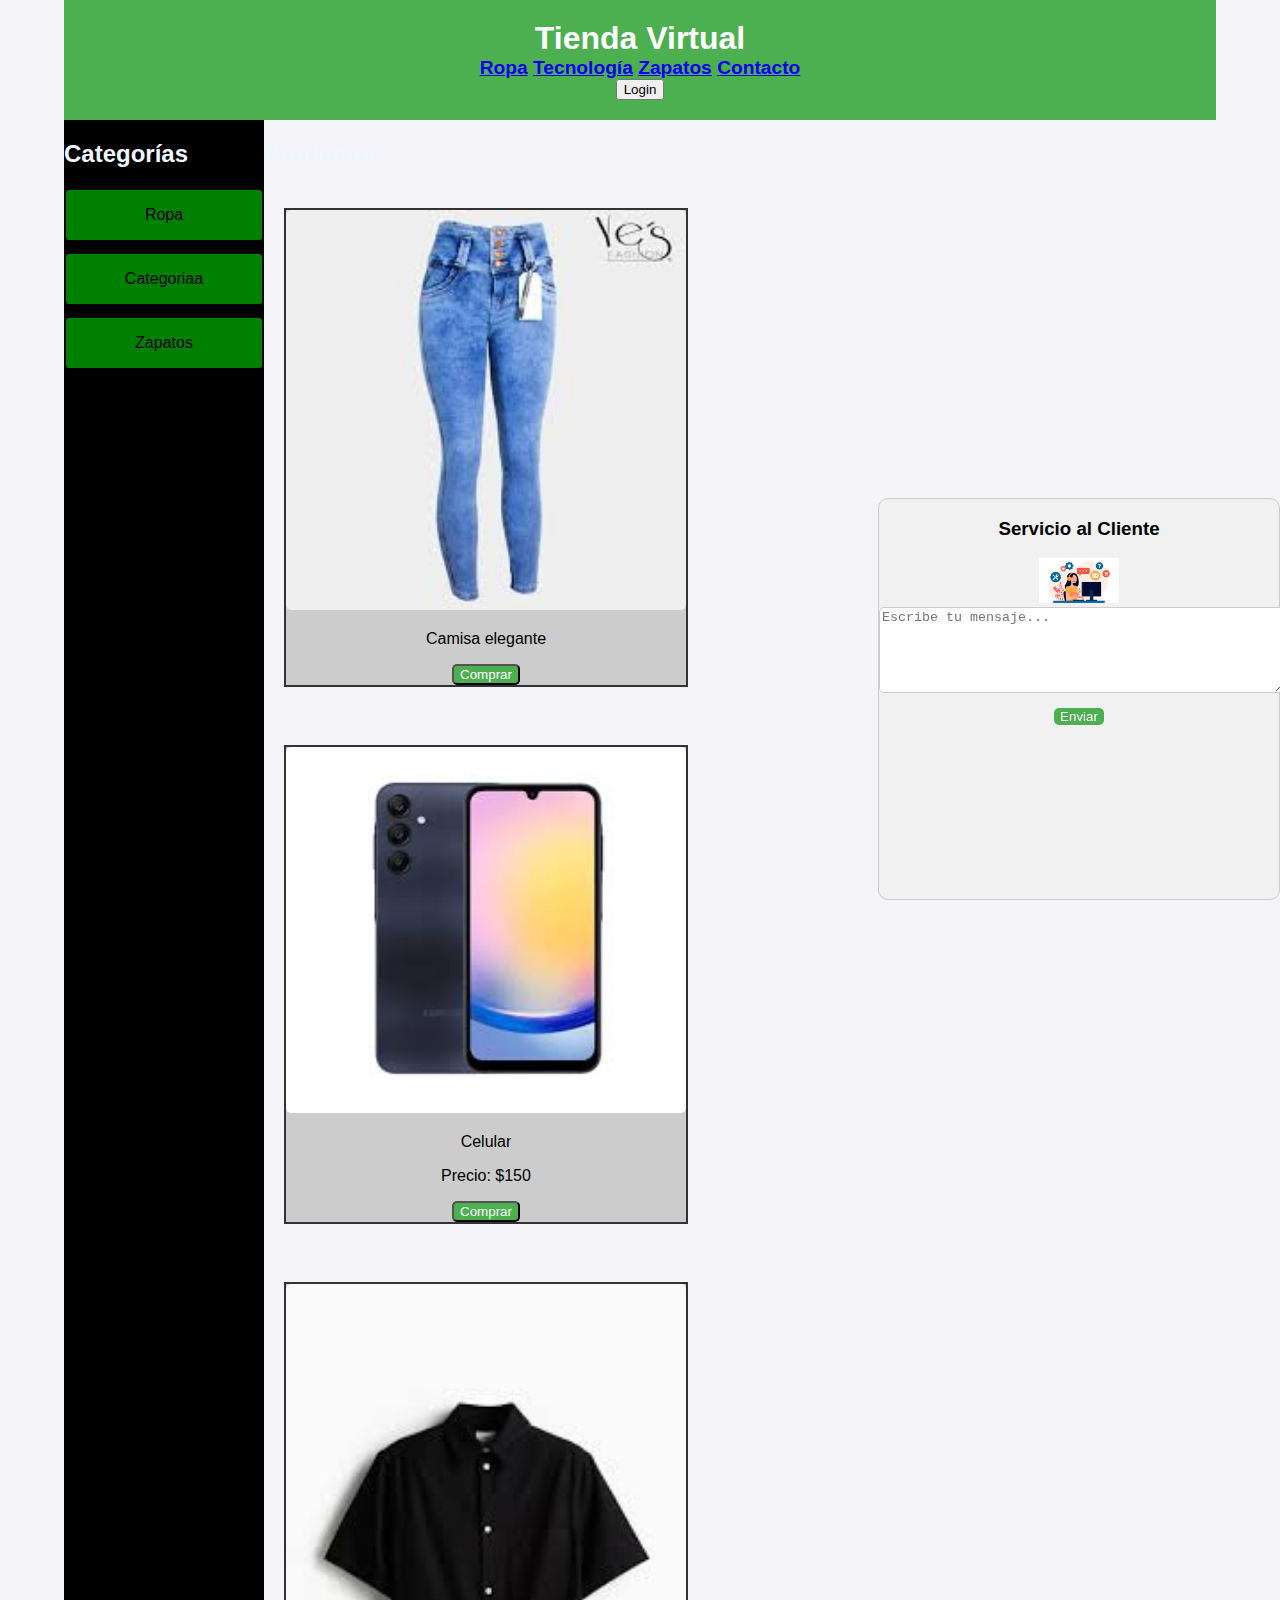
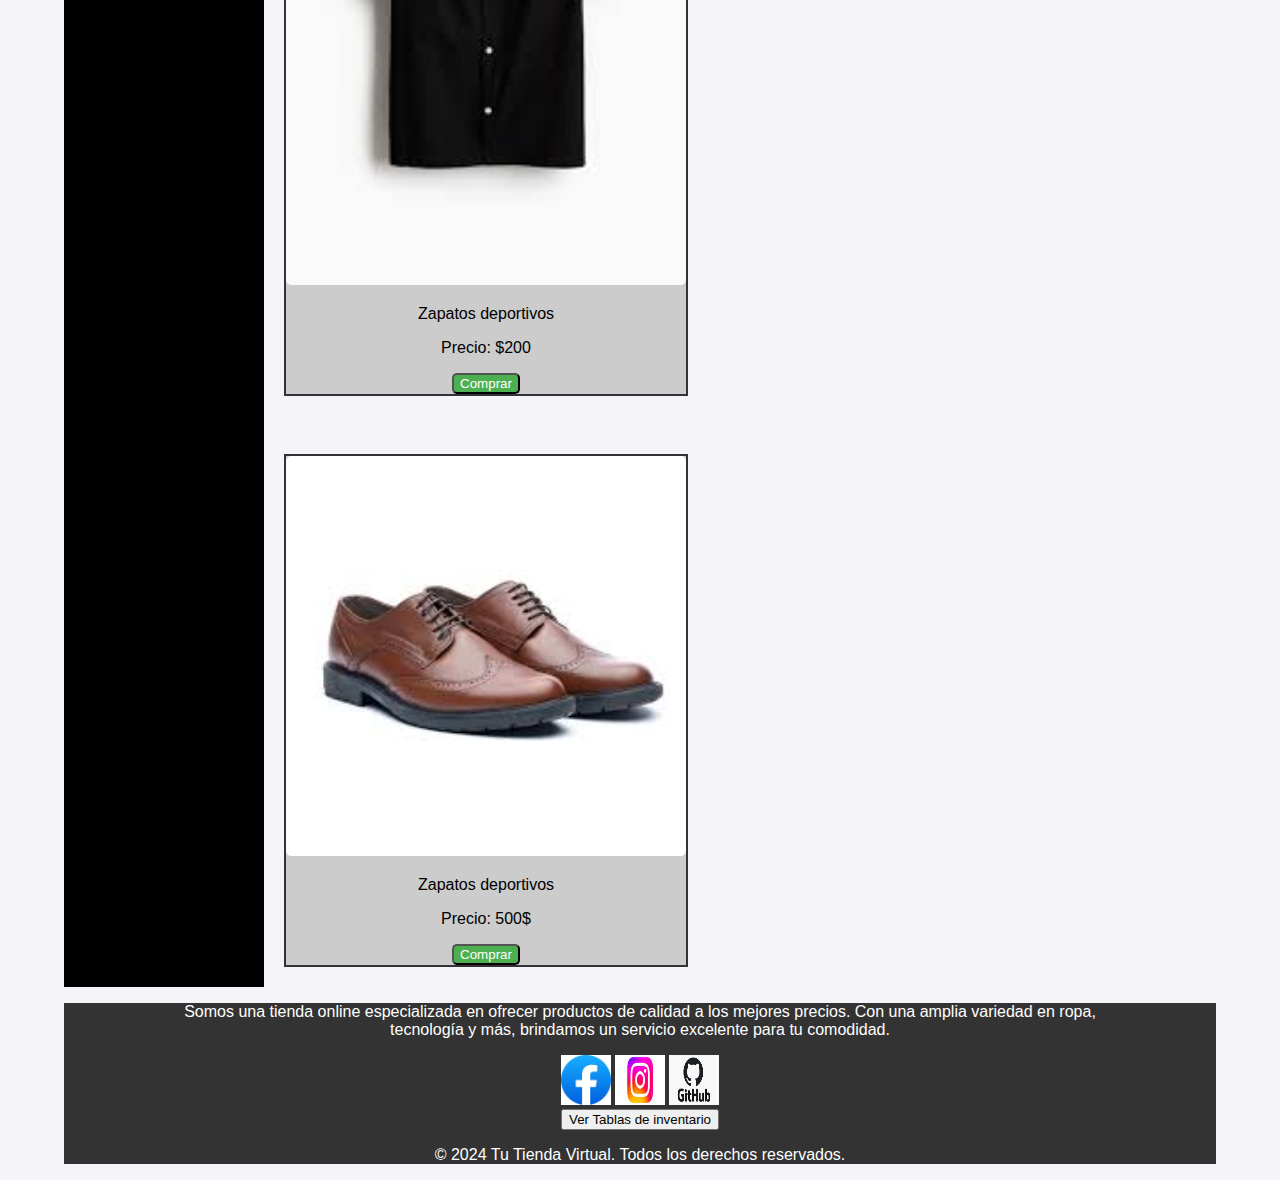
<file: index.html>
<!DOCTYPE html>
<html lang="en">
<head>
    <meta charset="UTF-8">
    <meta name="viewport" content="width=device-width, initial-scale=1.0">
    <link rel="stylesheet" href="./Estilos/estilo2.css">
    <title>Document</title>
</head>
<body>
    <div class="container">
        <div class="encabezado">
            <header>
                <h1>Tienda Virtual</h1>
                <h4><a href="#primero">Ropa</a> <a href="#segundo">Tecnología</a> <a href="#tercero">Zapatos</a> <a href="#cuarto">Contacto</a></h4>
               <a href="./login.html"> <button>Login</button></a>
            </header>
        </div>
        <section class="flexbox">
            <article class="izquierda" >
                <h2 style="color: aliceblue;">Categorías</h2>
                <aside>
                    <p style="text-align: center;">Ropa</p>
                </aside>
                <aside>
                    <p style="text-align: center;">Categoriaa</p>
                </aside>
                <aside>
                    <p style="text-align: center;">Zapatos</p>
                </aside>
            </article>
        
            <article class="derecha">
                <h2 style="color: aliceblue;">Productos</h2>
                <aside>
                    <div class="producto" id="primero">
                        <img src="./imagenes/descarga.jpg" alt="Pantalon">
                        <p>Camisa elegante</p>
                        <button>Comprar</button>
                    </div>
                </aside>
                <br>
                <aside>
                    <div class="producto" id="segundo">
                        <img src="./imagenes/descarga (4).jpg" alt="Pantalon">
                        <p>Celular</p>
                        <p>Precio: $150</p>
                        <button>Comprar</button>
                    </div>
                </aside>
                <br>
                <aside>
                    <div class="producto" id="tercero">
                        <img src="./imagenes/descarga (2).jpg" alt="Zapatos">
                        <p>Zapatos deportivos</p>
                        <p>Precio: $200</p>
                        <button>Comprar</button>
                    </div>
                </aside>
                <br>
                <aside>
                    <div class="producto" id="cuarto">
                        <img src="./imagenes/descarga (3).jpg" alt="Zapatos">
                        <p>Zapatos deportivos</p>
                        <p>Precio: 500$</p>
                        <button>Comprar</button>
                    </div>
                </aside>
            </article>

            <article class="servicio-cliente">
                <h3 style="text-align: center;">Servicio al Cliente</h3>
                <img src="./imagenes/servicio.jpg" alt="Servicio al Cliente">
                <textarea placeholder="Escribe tu mensaje..."></textarea>
                <button>Enviar</button>
            </article>
        </section>
        <footer>
            <div class="footer-contenido">
                <div class="descripcion">
                    <p>Somos una tienda online especializada en ofrecer productos de calidad a los mejores precios. Con una amplia variedad en ropa, tecnología y más, brindamos un servicio excelente para tu comodidad.</p>
                </div>
                <div class="iamgenesr">
                    <img src="./imagenes/facebook.jpg" alt="">
                    <img src="./imagenes/Instagram-Logo.jpg" alt="">
                    <img src="./imagenes/uwu.png" alt="">

                </div>
                
                <div class="boton-redireccion">
                    <a href="./tabla.html"><button>Ver Tablas de inventario</button></a>
                </div>
        
                <div class="copyright">
                    <p>&copy; 2024 Tu Tienda Virtual. Todos los derechos reservados.</p>
                </div>
            </div>
        </footer>
       
    </div>
</body>
</html>
</file>
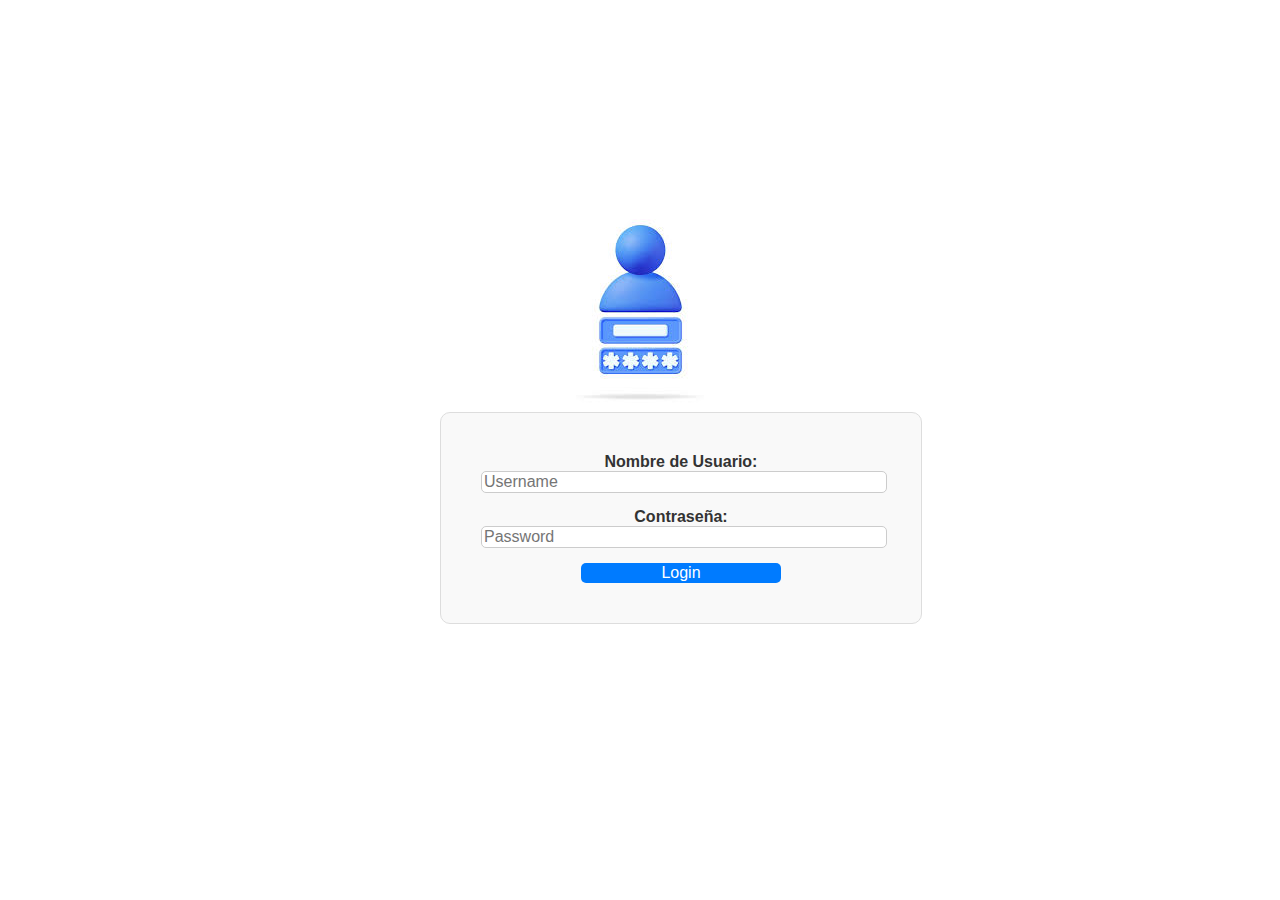
<file: login.html>
<!DOCTYPE html>
<html lang="en">
<head>
    <meta charset="UTF-8">
    <meta name="viewport" content="width=device-width, initial-scale=1.0">
    <link rel="stylesheet" href="./Estilos/estilos.css">
    <title>Login</title>
</head>
<body>
    <div class="container">
        <section class="flex">
            <article>
                <div class="imagen">
                    <img src="./imagenes/login.jpg" alt="login">
                </div>
                <form action="submit" method="post">
                    <label>Nombre de Usuario:</label>
                    <br>
                    <input type="text" id="username" placeholder="Username" align="center">
                    <label>Contraseña:</label>
                    <input type="password" id="password" placeholder="Password"  align="center">
                    <br>
                    <button type="submit">Login</button>
                </form>
            </article>
        </section>
    </div>
</body>
</html>
</file>
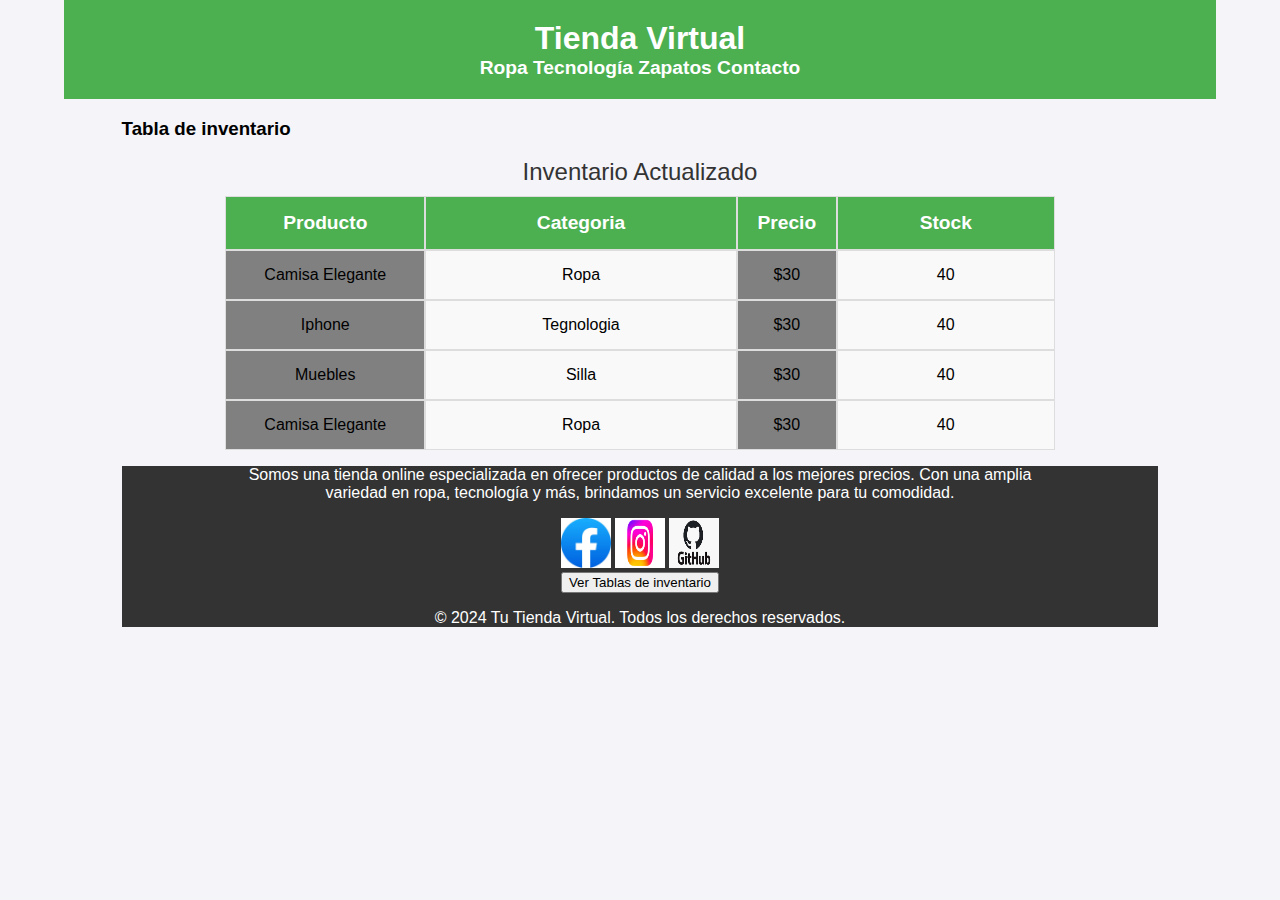
<file: tabla.html>
<!DOCTYPE html>
<html lang="en">
<head>
    <meta charset="UTF-8">
    <meta name="viewport" content="width=device-width, initial-scale=1.0">
    <link rel="stylesheet" href="./Estilos/estilo2.css">
    <title>Document</title>
</head>
<body>
    <div class="container">
        <div class="encabezado">
            <header>
                <h1>Tienda Virtual</h1>
                <h4>Ropa Tecnología Zapatos Contacto</h4>
            </header>
        </div>
    <div class="container">
        <h3>Tabla de inventario</h3>
        <table  cellspacing="0px" cellpadding="15px" class="tabla" >
            <colgroup>
                <col style="width: 200px; background-color: grey;"><col/>
                <col style="width: 100px;background-color: grey;"><col/>
                <col style="background-color: grey;"><col/>
                <col style="background-color: grey;"><col/>
                
            </colgroup>
            <caption>Inventario Actualizado</caption>
            <tr>
                <th>Producto</th>
                <th>Categoria</th>
                <th>Precio</th>
                <th>Stock</th>
                
            </tr>
            <tr>
                <td>Camisa Elegante</td>
                <td>Ropa</td>
                <td>$30</td>
                <td>40</td>
            </tr>
            <tr>
                <td>Iphone</td>
                <td>Tegnologia</td>
                <td>$30</td>
                <td>40</td>
            </tr>
            <tr>
                <td>Muebles</td>
                <td>Silla</td>
                <td>$30</td>
                <td>40</td>
            </tr>
            <tr>
                <td>Camisa Elegante</td>
                <td>Ropa</td>
                <td>$30</td>
                <td>40</td>
            </tr>

        </table>
        
        <footer>
            <div class="footer-contenido">
                <div class="descripcion">
                    <p>Somos una tienda online especializada en ofrecer productos de calidad a los mejores precios. Con una amplia variedad en ropa, tecnología y más, brindamos un servicio excelente para tu comodidad.</p>
                </div>
                <div class="iamgenesr">
                    <img src="./imagenes/facebook.jpg" alt="">
                    <img src="./imagenes/Instagram-Logo.jpg" alt="">
                    <img src="./imagenes/uwu.png" alt="">

                </div>
                
                <div class="boton-redireccion">
                    <a href="./tabla.html"><button>Ver Tablas de inventario</button></a>
                </div>
        
                <div class="copyright">
                    <p>&copy; 2024 Tu Tienda Virtual. Todos los derechos reservados.</p>
                </div>
            </div>
        </footer>
       
    </div>
</body>
</html>
</file>
<file: Estilos/estilo2.css>
body {
    font-family: Arial, sans-serif;
    background-color: #f4f4f9;
    margin: 0;
}

.encabezado {
    background-color: #4CAF50;
    color: white;
    text-align: center;
    padding: 20px 0;
}

.encabezado header h1 {
    margin: 0;
    font-size: 2em;
}

.encabezado header h4 {
    margin: 0;
    font-size: 1.2em;
}

.container {
    width: 90%;
    margin: auto;
}

.flexbox {
    display: flex;
    align-content: center;
  
  
    justify-content: flex-start;
}

.flexbox2 {
    display: flex;
    justify-content: space-between; 
}

.derecha {
    width: 45%;
align-content: flex-start;

}

.izquierda {
    background-color: #000;
    height: auto;
    width: 200px;
}

.izquierda aside {
    border: 2px solid #000;
    margin-bottom: 10px;
    background-color: green;
    border-radius: 5px;
  
}

.producto {
    text-align: center;
    width: 400px;
    display: inline-block;
    border: 2px solid #333;
    background-color: #ccc;
    margin: 20px;
    

}

.producto img {
    width: 100%;
    border-radius: 5px;
}

.producto button {
   
    background-color: #4CAF50;
    color: white;
    border-radius: 5px;
    cursor: pointer;
}
.servicio-cliente {
    background-color: #f1f1f1;
    border: 1px solid #ccc;
    border-radius: 10px;
    text-align: center;
    width: 400px;
    height: 400px;
    margin: auto;
    position: fixed;
    right: 0;
    bottom: 0;
}

.servicio-cliente img {
    width: 80px;
   
}

.servicio-cliente textarea {
    width: 100%;
    height: 80px;
    margin-bottom: 10px;
    border-radius: 5px;
    border: 1px solid #ccc;
  
}

.servicio-cliente button {
    background-color: #4CAF50;
    color: white;
    border: none;
    border-radius: 5px;
   
    cursor: pointer;
}
footer {
    background-color: #333;
    color: white;
 
    text-align: center;
    font-family: Arial, sans-serif;
}

.footer-contenido {
    width: 80%;
    margin: 0 auto;
}
.tabla {
   
    width: 80%;
    margin: auto;
    font-family: Arial, sans-serif;
    background-color: #f9f9f9;
     
}

.tabla caption {
    font-size: 1.5em;
    margin-bottom: 10px;
    color: #333;
    
}

.tabla th {
    background-color: #4CAF50; 
    color: white;
    font-size: 1.2em;
    border: 1px solid #ddd;
}

.tabla td {
  
    border: 1px solid #ddd;
    font-size: 1em;
    text-align: center;
}

.iamgenesr img{
    width: 50px;
    height: 50px;
}
</file>
<file: Estilos/estilos.css>
body {
    display: flex;
    justify-content: center;
    align-items: center;
    height: 90vh;
    font-family: Arial, sans-serif;

    margin: 0;
    
    background-image: url(https://img.freepik.com/vector-gratis/fondo-futurista-degradado-geometrico_23-2149116406.jpg);
    background-size: cover;
    width: 100vw;
}

.container {
    display: flex;
    flex-direction: column;
    justify-content: center;
    align-items: center;
    max-width: 1100px;
    width: 100%;
    background: #ffffff;
    padding: 30px;
    border-radius: 10px;
}

.imagen img {
    display: block;
    margin: auto;
  
    height: auto;
}
.flex{
   width: 400px;
}

form {
    background: #f9f9f9;
    border: 1px solid #ddd;
    border-radius: 10px;
    width: 100%;
    padding: 40px;
    text-align: center;
    max-width: 500px;

}

form input {
    width: 100%;
    margin-bottom: 15px;
    border: 1px solid #ccc;
    border-radius: 5px;
    font-size: 1em;
}

form button {
    width: 50%;
    background-color: #007bff;
    color: white;
    font-size: 1em;
    border: none;
    border-radius: 5px;
    cursor: pointer;
}

form label {
    
    font-weight: bold;
    color: #333;
 
}

.iamgenesr img{
    width: 50px;
    height: 50px;
}
</file>
